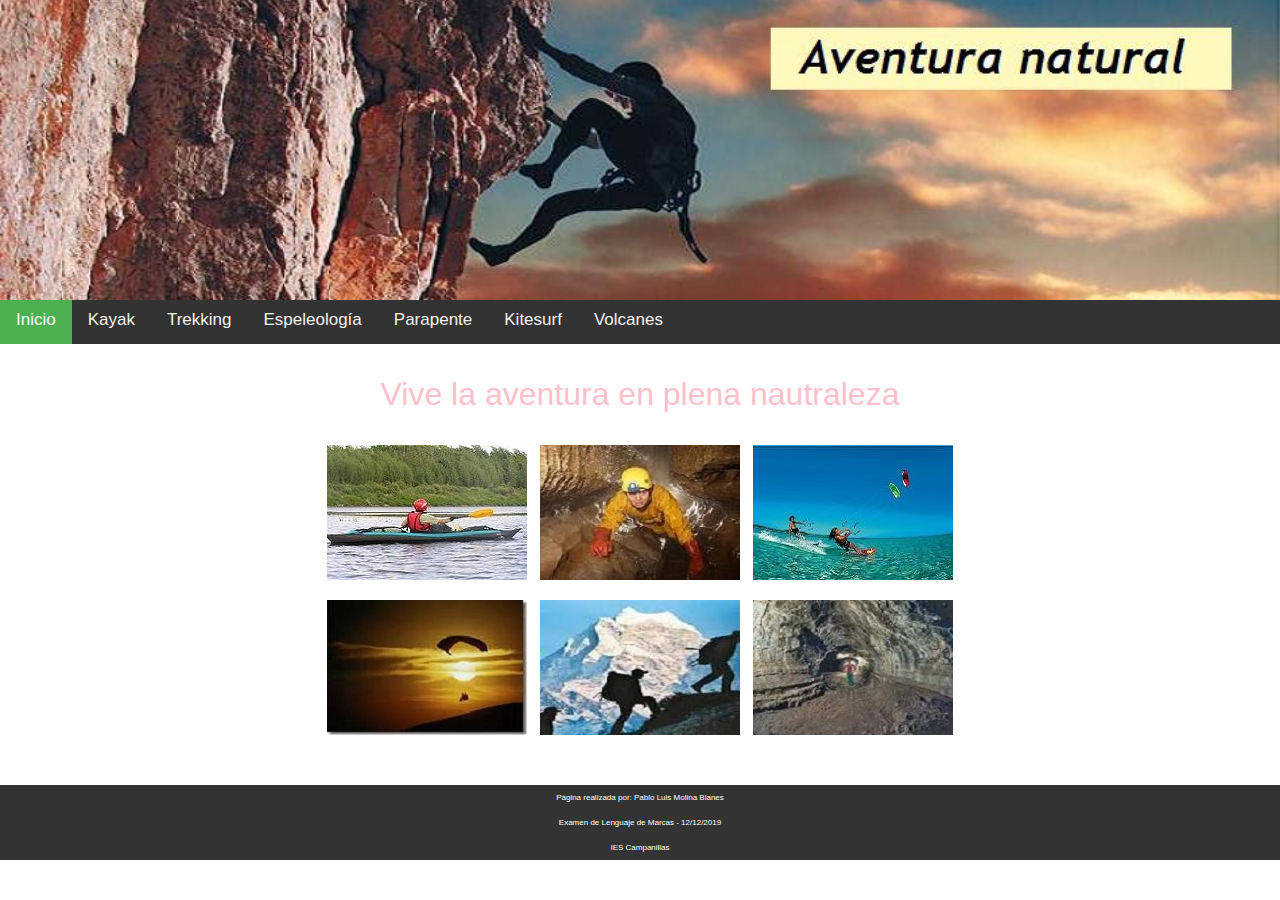
<file: index.html>
<!DOCTYPE html>
<html lang="en">
<head>
    <meta charset="UTF-8">
    <meta name="viewport" content="width=device-width, initial-scale=1.0">
    <meta http-equiv="X-UA-Compatible" content="ie=edge">
    <link rel="stylesheet" href="indexStyle.css">
    <link rel="icon" href="imagenes/favicon.ico" type="image/favicon">
    <script src="scripts.js"></script>
    <title>Aventura Natural</title>
</head>
<body>
    <!-- /* div*90>a[href=#link$]>p{Link $}*/ -->
<header>
<img id=probimg  src="imagenes/cabecera2.jpg" alt="">
<img id=probimg2  src="imagenes/cabecera.jpg" alt="">
</header>
<nav> 
<div class="topnav" id="myTopnav">
        <a href="#home" class="active">Inicio</a>
        <a href="#kayak">Kayak</a>
        <a href="#trekking">Trekking</a>
        <a href="#speleology">Espeleología</a>
        <a href="#parachuting">Parapente</a>
        <a href="#kitesurf">Kitesurf</a>
        <a href="#volcanoing">Volcanes</a>
        <a href="javascript:void(0);" class="icon" onclick="myFunction()">
          <i class="fa fa-bars">M</i>
        </a>
    </div>
</nav>
<main>
<p>Vive la aventura en plena nautraleza</p>
<div id="wrapper">                      
<img src="imagenes/canoakayak.jpg" alt="">
<img src="imagenes/espeleologia.jpg" alt="">
<img src="imagenes/kitesurf.jpg" alt="">
<img src="imagenes/parapente3.jpg" alt="">
<img src="imagenes/trekking.jpg" alt="">
<img src="imagenes/volcanica.jpg" alt="">
</div>
<!-- Works decently with flex, although it does weird wraps.
<div id="main">
        <div class="container">
          <img src="imagenes/canoakayak.jpg" alt="Avatar" class="image">
          <div class="overlay">
            <div class="text">Canoa y Kayak</div>
          </div>
        </div>
        <div class="container">
            <img src="imagenes/espeleologia.jpg" alt="Avatar" class="image">
            <div class="overlay">
              <div class="text">Espeleologia</div>
            </div>
        </div>
        <div class="container">
            <img src="imagenes/kitesurf.jpg" alt="Avatar" class="image">
            <div class="overlay">
              <div class="text">Kitesurf</div>
            </div>
        </div>
        <div class="container">
              <img src="imagenes/parapente3.jpg" alt="Avatar" class="image">
              <div class="overlay">
                <div class="text">Parapente</div>
              </div>
        </div>
        <div class="container">
            <img src="imagenes/trekking.jpg" alt="Avatar" class="image">
            <div class="overlay">
              <div class="text">Trekking</div>
            </div>
          </div>
        <div class="container">
              <img src="imagenes/volcanica.jpg" alt="Avatar" class="image">
              <div class="overlay">
                <div class="text">Volcanica</div>
              </div>
        </div>
</div>
-->
</main>
<footer>
<p>Página realizada por: Pablo Luis Molina Blanes</p>
<p>Examen de Lenguaje de Marcas - 12/12/2019</p>
<p>IES Campanillas</p>
</footer>
</body>
</html>
</file>
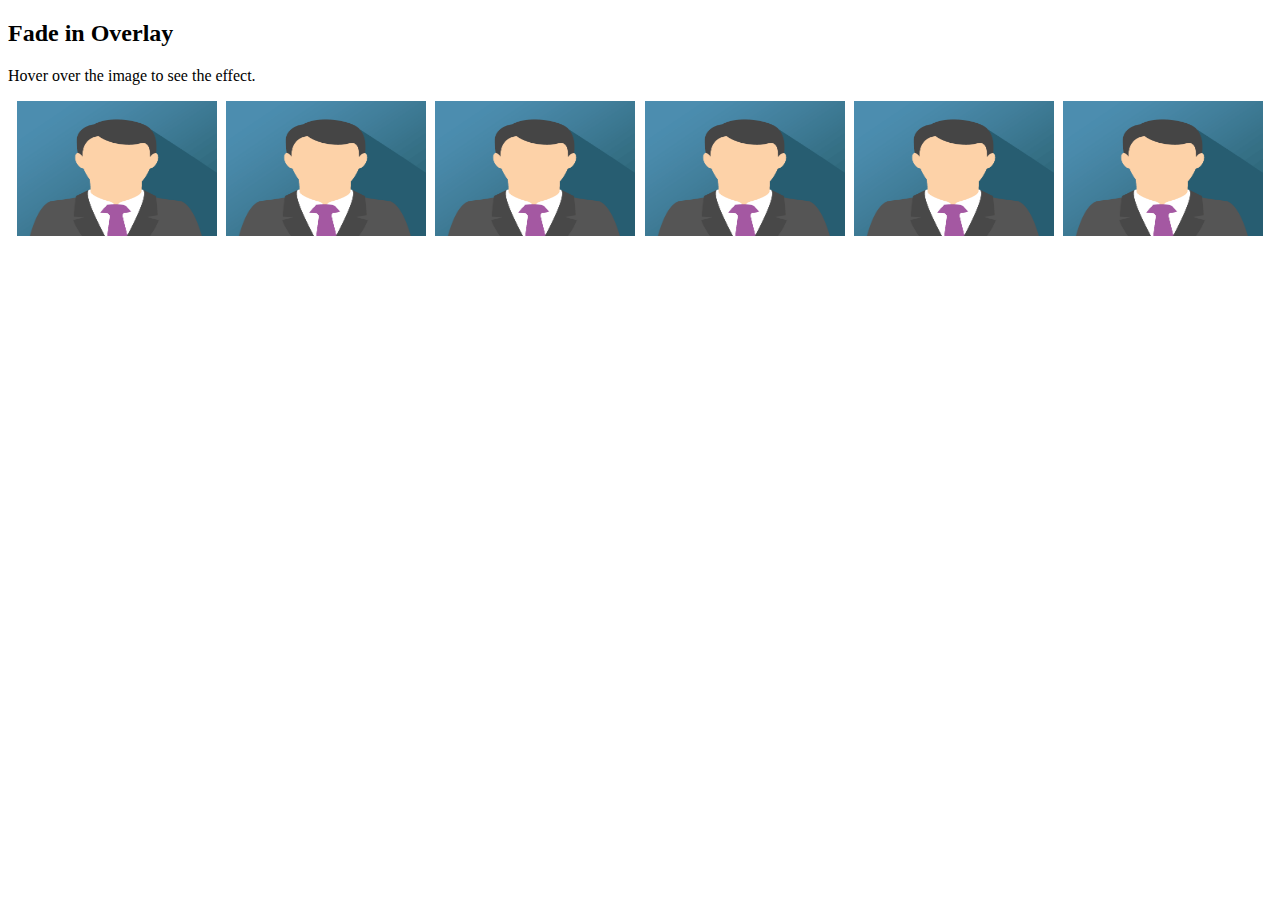
<file: examen-lm/snippets/fadeInOverlay.html>
<!DOCTYPE html>
<html>
<head>
<meta name="viewport" content="width=device-width, initial-scale=1">
<style>
.main {
  display:flex;
  flex-direction:row;
  flex-wrap:wrap;
  justify-content:space-evenly;
}
.container {
position: relative;
width:200px;
height:135px;
}

.image {
display: block;
width:200px;
height:135px;
}

.overlay {
  position: absolute;
  top: 0;
  bottom: 0;
  left: 0;
  right: 0;
  height: 100%;
  width: 100%;
  opacity: 0;
  transition: .5s ease;
  background-color: #008CBA;
}

.container:hover .overlay {
  opacity: 1;
}

.text {
  color: white;
  font-size: 20px;
  position: absolute;
  top: 50%;
  left: 50%;
  -webkit-transform: translate(-50%, -50%);
  -ms-transform: translate(-50%, -50%);
  transform: translate(-50%, -50%);
  text-align: center;
}
</style>
</head>
<body>

<h2>Fade in Overlay</h2>
<p>Hover over the image to see the effect.</p>
<div class="main">
<div class="container">
  <img src="imagenes/img_avatar.png" alt="Avatar" class="image">
  <div class="overlay">
    <div class="text">Hello World</div>
  </div>
</div>
<div class="container">
    <img src="imagenes/img_avatar.png" alt="Avatar" class="image">
    <div class="overlay">
      <div class="text">Hello World</div>
    </div>
</div>
<div class="container">
    <img src="imagenes/img_avatar.png" alt="Avatar" class="image">
    <div class="overlay">
      <div class="text">Hello World</div>
    </div>
</div>
<div class="container">
      <img src="imagenes/img_avatar.png" alt="Avatar" class="image">
      <div class="overlay">
        <div class="text">Hello World</div>
      </div>
</div>
<div class="container">
    <img src="imagenes/img_avatar.png" alt="Avatar" class="image">
    <div class="overlay">
      <div class="text">Hello World</div>
    </div>
  </div>
<div class="container">
      <img src="imagenes/img_avatar.png" alt="Avatar" class="image">
      <div class="overlay">
        <div class="text">Hello World</div>
      </div>
</div>
</div>
</body>
</html>
</file>
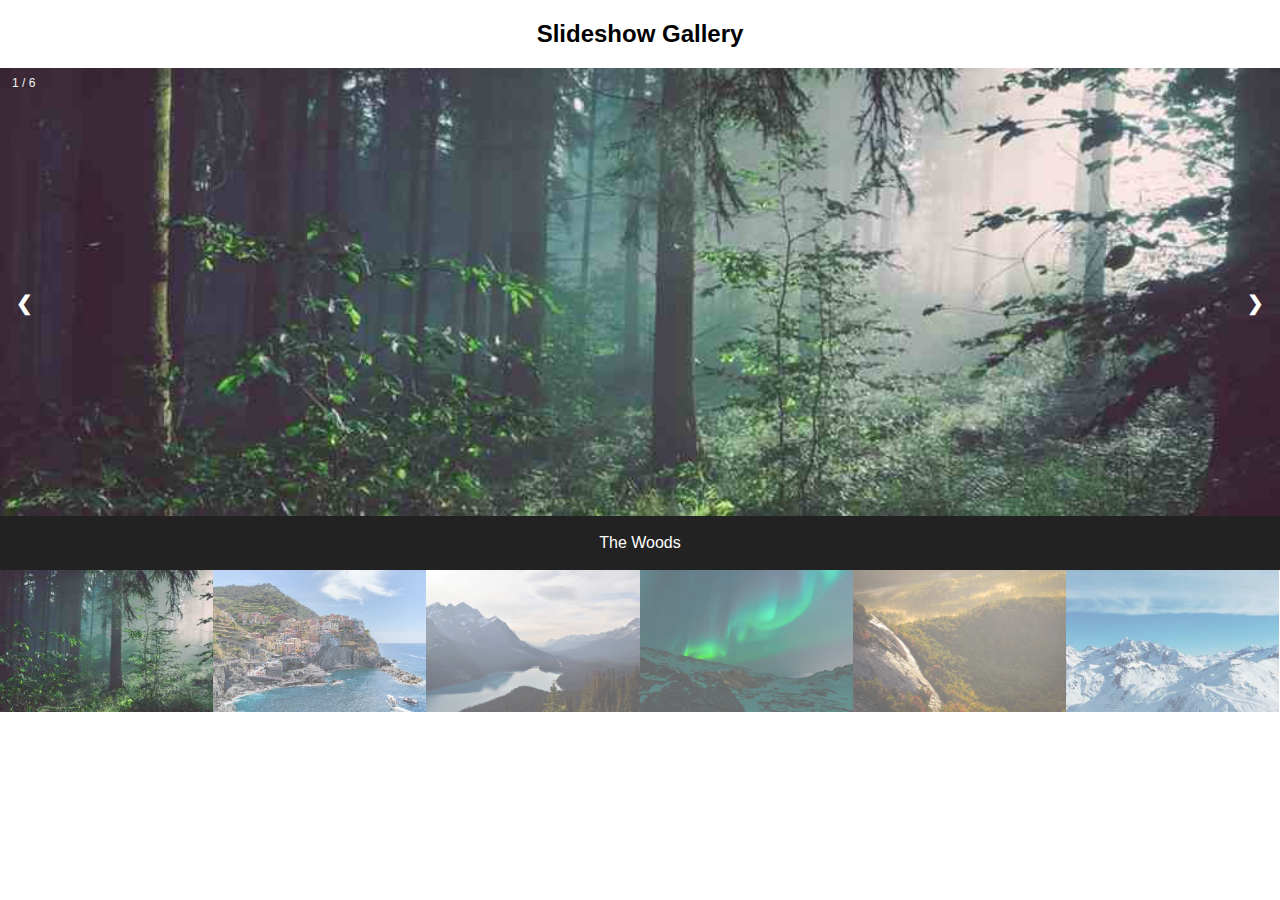
<file: examen-lm/snippets/slideshow.html>
<!DOCTYPE html>
<html>
<meta name="viewport" content="width=device-width, initial-scale=1">
<style>
body {
  font-family: Arial;
  margin: 0;
}

* {
  box-sizing: border-box;
}

img {
  vertical-align: middle;
}

/* Position the image container (needed to position the left and right arrows) */
.container {
  position: relative;
}

/* Hide the images by default */
.mySlides {
  display: none;
}

/* Add a pointer when hovering over the thumbnail images */
.cursor {
  cursor: pointer;
}

/* Next & previous buttons */
.prev,
.next {
  cursor: pointer;
  position: absolute;
  top: 40%;
  width: auto;
  padding: 16px;
  margin-top: -50px;
  color: white;
  font-weight: bold;
  font-size: 20px;
  border-radius: 0 3px 3px 0;
  user-select: none;
  -webkit-user-select: none;
}

/* Position the "next button" to the right */
.next {
  right: 0;
  border-radius: 3px 0 0 3px;
}

/* On hover, add a black background color with a little bit see-through */
.prev:hover,
.next:hover {
  background-color: rgba(0, 0, 0, 0.8);
}

/* Number text (1/3 etc) */
.numbertext {
  color: #f2f2f2;
  font-size: 12px;
  padding: 8px 12px;
  position: absolute;
  top: 0;
}

/* Container for image text */
.caption-container {
  text-align: center;
  background-color: #222;
  padding: 2px 16px;
  color: white;
}

.row:after {
  content: "";
  display: table;
  clear: both;
}

/* Six columns side by side */
.column {
  float: left;
  width: 16.66%;
}

/* Add a transparency effect for thumnbail images */
.demo {
  opacity: 0.6;
}

.active,
.demo:hover {
  opacity: 1;
}
</style>
<body>

<h2 style="text-align:center">Slideshow Gallery</h2>

<div class="container">
  <div class="mySlides">
    <div class="numbertext">1 / 6</div>
    <img src="imagenes/img_woods_wide.jpg" style="width:100%">
  </div>

  <div class="mySlides">
    <div class="numbertext">2 / 6</div>
    <img src="imagenes/img_5terre_wide.jpg" style="width:100%">
  </div>

  <div class="mySlides">
    <div class="numbertext">3 / 6</div>
    <img src="imagenes/img_mountains_wide.jpg" style="width:100%">
  </div>
    
  <div class="mySlides">
    <div class="numbertext">4 / 6</div>
    <img src="imagenes/img_lights_wide.jpg" style="width:100%">
  </div>

  <div class="mySlides">
    <div class="numbertext">5 / 6</div>
    <img src="imagenes/img_nature_wide.jpg" style="width:100%">
  </div>
    
  <div class="mySlides">
    <div class="numbertext">6 / 6</div>
    <img src="imagenes/img_snow_wide.jpg" style="width:100%">
  </div>
    
  <a class="prev" onclick="plusSlides(-1)">❮</a>
  <a class="next" onclick="plusSlides(1)">❯</a>

  <div class="caption-container">
    <p id="caption"></p>
  </div>

  <div class="row">
    <div class="column">
      <img class="demo cursor" src="imagenes/img_woods.jpg" style="width:100%" onclick="currentSlide(1)" alt="The Woods">
    </div>
    <div class="column">
      <img class="demo cursor" src="imagenes/img_5terre.jpg" style="width:100%" onclick="currentSlide(2)" alt="Cinque Terre">
    </div>
    <div class="column">
      <img class="demo cursor" src="imagenes/img_mountains.jpg" style="width:100%" onclick="currentSlide(3)" alt="Mountains and fjords">
    </div>
    <div class="column">
      <img class="demo cursor" src="imagenes/img_lights.jpg" style="width:100%" onclick="currentSlide(4)" alt="Northern Lights">
    </div>
    <div class="column">
      <img class="demo cursor" src="imagenes/img_nature.jpg" style="width:100%" onclick="currentSlide(5)" alt="Nature and sunrise">
    </div>    
    <div class="column">
      <img class="demo cursor" src="imagenes/img_snow.jpg" style="width:100%" onclick="currentSlide(6)" alt="Snowy Mountains">
    </div>
  </div>
</div>

<script>
var slideIndex = 1;
showSlides(slideIndex);

function plusSlides(n) {
  showSlides(slideIndex += n);
}

function currentSlide(n) {
  showSlides(slideIndex = n);
}

function showSlides(n) {
  var i;
  var slides = document.getElementsByClassName("mySlides");
  var dots = document.getElementsByClassName("demo");
  var captionText = document.getElementById("caption");
  if (n > slides.length) {slideIndex = 1}
  if (n < 1) {slideIndex = slides.length}
  for (i = 0; i < slides.length; i++) {
      slides[i].style.display = "none";
  }
  for (i = 0; i < dots.length; i++) {
      dots[i].className = dots[i].className.replace(" active", "");
  }
  slides[slideIndex-1].style.display = "block";
  dots[slideIndex-1].className += " active";
  captionText.innerHTML = dots[slideIndex-1].alt;
}
</script>
    
</body>
</html>
</file>
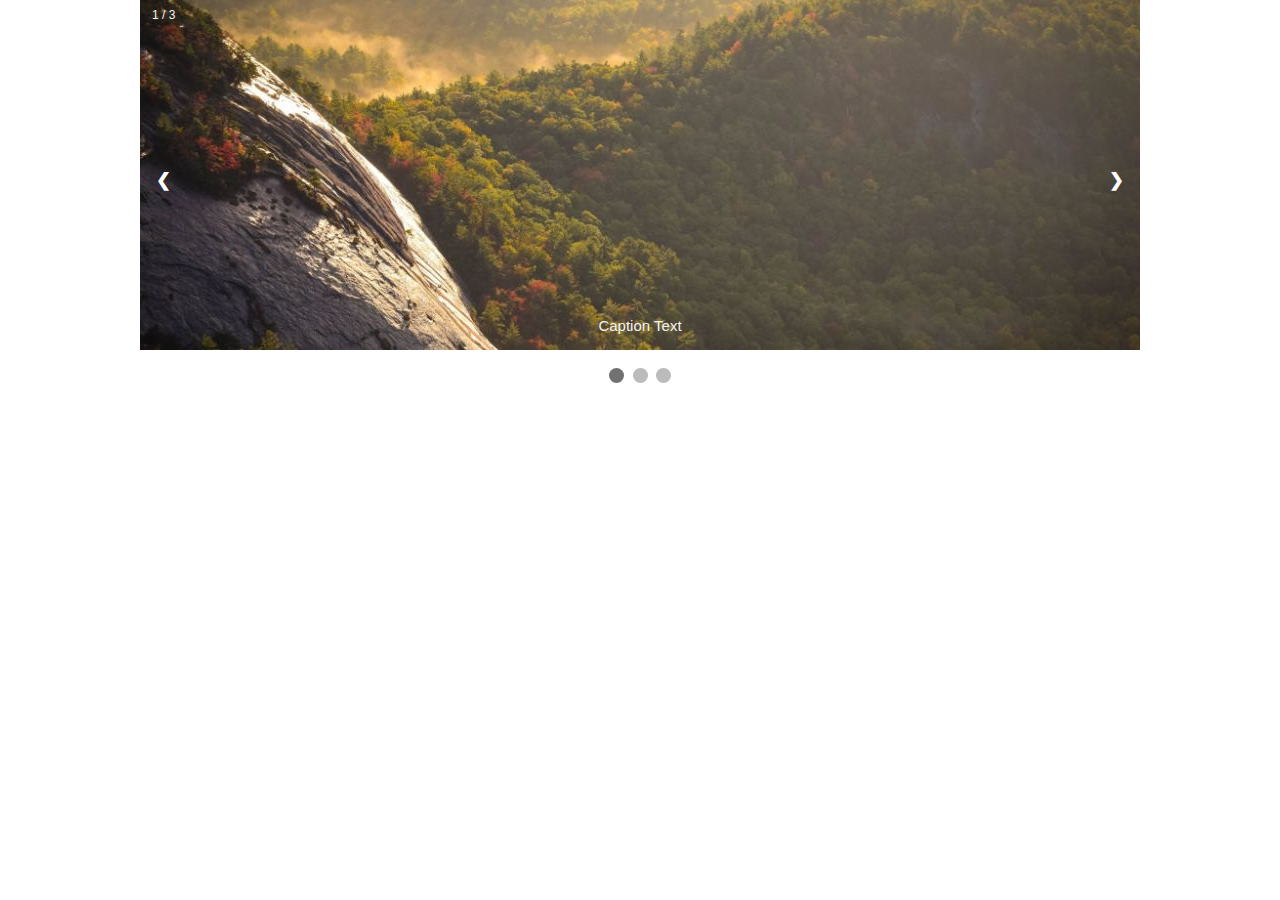
<file: examen-lm/snippets/slideShow2.html>
<!DOCTYPE html>
<html>
<head>
<meta name="viewport" content="width=device-width, initial-scale=1">
<style>
* {box-sizing: border-box}
body {font-family: Verdana, sans-serif; margin:0}
.mySlides {display: none}
img {vertical-align: middle;}

/* Slideshow container */
.slideshow-container {
  max-width: 1000px;
  position: relative;
  margin: auto;
}

/* Next & previous buttons */
.prev, .next {
  cursor: pointer;
  position: absolute;
  top: 50%;
  width: auto;
  padding: 16px;
  margin-top: -22px;
  color: white;
  font-weight: bold;
  font-size: 18px;
  transition: 0.6s ease;
  border-radius: 0 3px 3px 0;
  user-select: none;
}

/* Position the "next button" to the right */
.next {
  right: 0;
  border-radius: 3px 0 0 3px;
}

/* On hover, add a black background color with a little bit see-through */
.prev:hover, .next:hover {
  background-color: rgba(0,0,0,0.8);
}

/* Caption text */
.text {
  color: #f2f2f2;
  font-size: 15px;
  padding: 8px 12px;
  position: absolute;
  bottom: 8px;
  width: 100%;
  text-align: center;
}

/* Number text (1/3 etc) */
.numbertext {
  color: #f2f2f2;
  font-size: 12px;
  padding: 8px 12px;
  position: absolute;
  top: 0;
}

/* The dots/bullets/indicators */
.dot {
  cursor: pointer;
  height: 15px;
  width: 15px;
  margin: 0 2px;
  background-color: #bbb;
  border-radius: 50%;
  display: inline-block;
  transition: background-color 0.6s ease;
}

.active, .dot:hover {
  background-color: #717171;
}

/* Fading animation */
.fade {
  -webkit-animation-name: fade;
  -webkit-animation-duration: 1.5s;
  animation-name: fade;
  animation-duration: 1.5s;
}

@-webkit-keyframes fade {
  from {opacity: .4} 
  to {opacity: 1}
}

@keyframes fade {
  from {opacity: .4} 
  to {opacity: 1}
}

/* On smaller screens, decrease text size */
@media only screen and (max-width: 300px) {
  .prev, .next,.text {font-size: 11px}
}
</style>
</head>
<body>

<div class="slideshow-container">

<div class="mySlides fade">
  <div class="numbertext">1 / 3</div>
  <img src="imagenes/img_nature_wide.jpg" style="width:100%">
  <div class="text">Caption Text</div>
</div>

<div class="mySlides fade">
  <div class="numbertext">2 / 3</div>
  <img src="imagenes/img_snow_wide.jpg" style="width:100%">
  <div class="text">Caption Two</div>
</div>

<div class="mySlides fade">
  <div class="numbertext">3 / 3</div>
  <img src="imagenes/img_mountains_wide.jpg" style="width:100%">
  <div class="text">Caption Three</div>
</div>

<a class="prev" onclick="plusSlides(-1)">&#10094;</a>
<a class="next" onclick="plusSlides(1)">&#10095;</a>

</div>
<br>

<div style="text-align:center">
  <span class="dot" onclick="currentSlide(1)"></span> 
  <span class="dot" onclick="currentSlide(2)"></span> 
  <span class="dot" onclick="currentSlide(3)"></span> 
</div>

<script>
var slideIndex = 1;
showSlides(slideIndex);

function plusSlides(n) {
  showSlides(slideIndex += n);
}

function currentSlide(n) {
  showSlides(slideIndex = n);
}

function showSlides(n) {
  var i;
  var slides = document.getElementsByClassName("mySlides");
  var dots = document.getElementsByClassName("dot");
  if (n > slides.length) {slideIndex = 1}    
  if (n < 1) {slideIndex = slides.length}
  for (i = 0; i < slides.length; i++) {
      slides[i].style.display = "none";  
  }
  for (i = 0; i < dots.length; i++) {
      dots[i].className = dots[i].className.replace(" active", "");
  }
  slides[slideIndex-1].style.display = "block";  
  dots[slideIndex-1].className += " active";
}
</script>

</body>
</html>
</file>
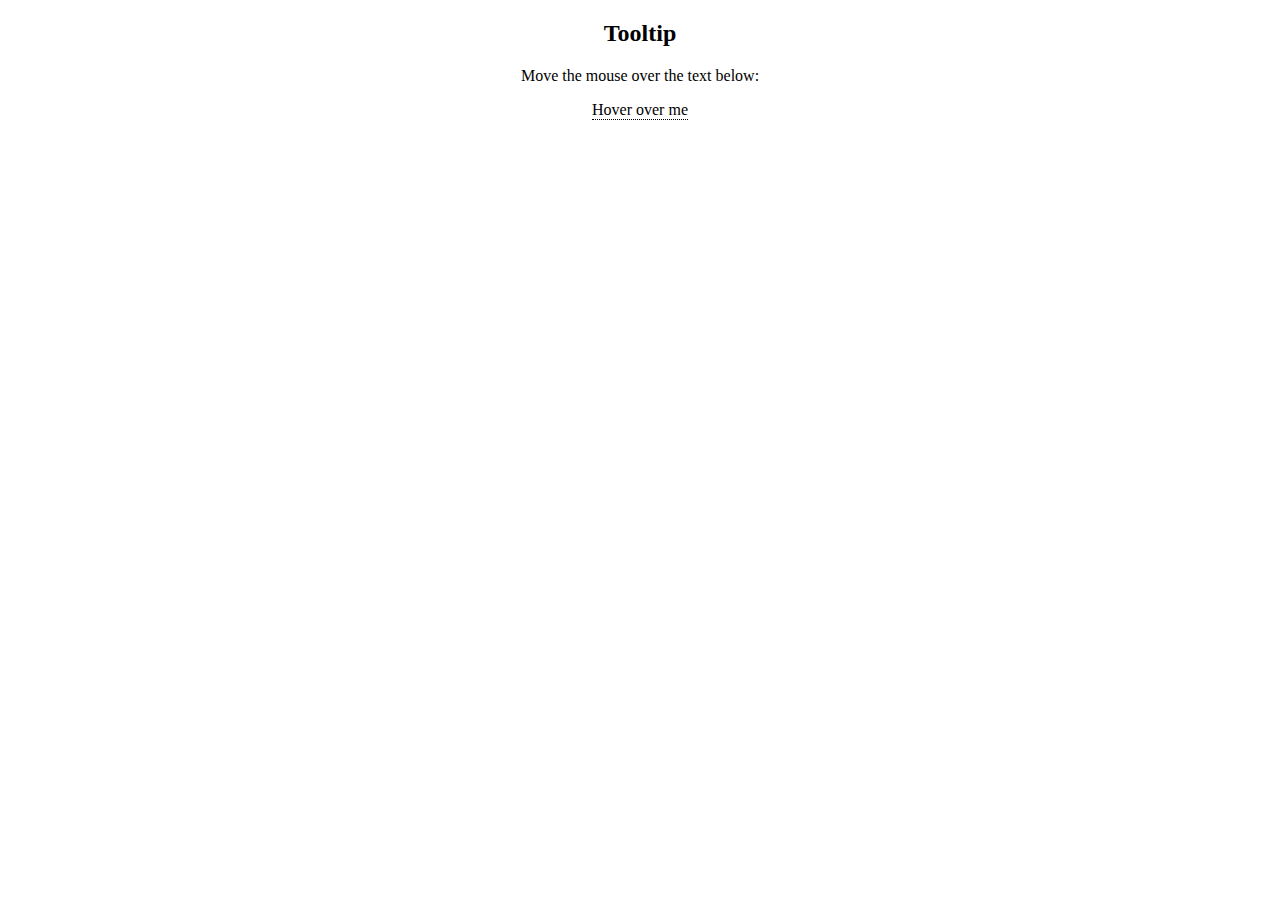
<file: examen-lm/snippets/tooltip.html>
<!DOCTYPE html>
<html>
<style>
.tooltip {
  position: relative;
  display: inline-block;
  border-bottom: 1px dotted black;
}

.tooltip .tooltiptext {
  visibility: hidden;
  width: 120px;
  background-color: #555;
  color: #fff;
  text-align: center;
  border-radius: 6px;
  padding: 5px 0;
  position: absolute;
  z-index: 1;
  bottom: 125%;
  left: 50%;
  margin-left: -60px;
  opacity: 0;
  transition: opacity 0.3s;
}

.tooltip .tooltiptext::after {
  content: "";
  position: absolute;
  top: 100%;
  left: 50%;
  margin-left: -5px;
  border-width: 5px;
  border-style: solid;
  border-color: #555 transparent transparent transparent;
}

.tooltip:hover .tooltiptext {
  visibility: visible;
  opacity: 1;
}
</style>
<body style="text-align:center;">

<h2>Tooltip</h2>
<p>Move the mouse over the text below:</p>

<div class="tooltip">Hover over me
  <span class="tooltiptext">Tooltip text</span>
</div>

</body>
</html>
</file>
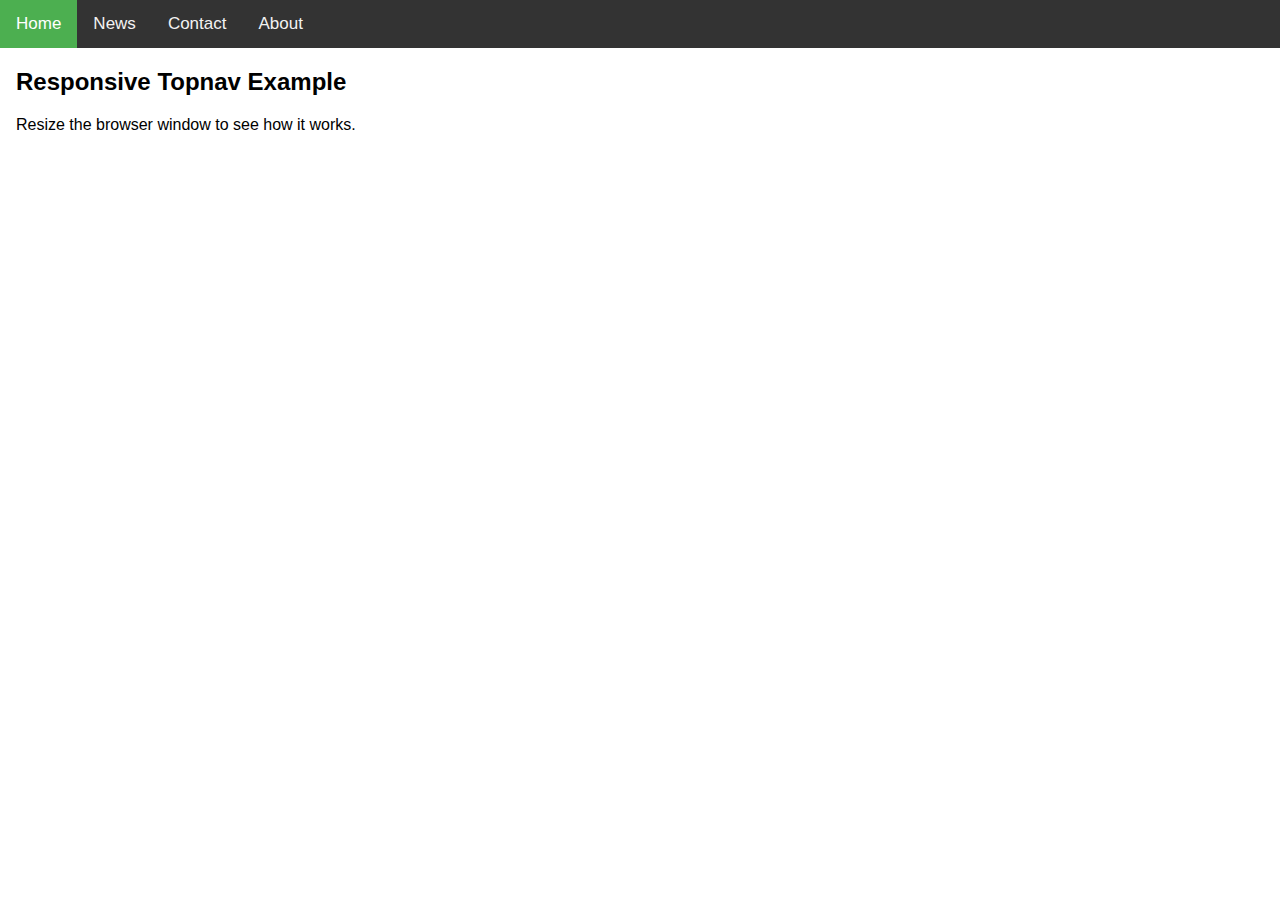
<file: examen-lm/snippets/topNavResponsive.html>
<!DOCTYPE html>
<html>
<head>
<meta name="viewport" content="width=device-width, initial-scale=1">
<link rel="stylesheet" href="https://cdnjs.cloudflare.com/ajax/libs/font-awesome/4.7.0/css/font-awesome.min.css">
<style>
body {
  margin: 0;
  font-family: Arial, Helvetica, sans-serif;
}

.topnav {
  overflow: hidden;
  background-color: #333;
}

.topnav a {
  float: left;
  display: block;
  color: #f2f2f2;
  text-align: center;
  padding: 14px 16px;
  text-decoration: none;
  font-size: 17px;
}

.topnav a:hover {
  background-color: #ddd;
  color: black;
}

.topnav a.active {
  background-color: #4CAF50;
  color: white;
}

.topnav .icon {
  display: none;
}

@media screen and (max-width: 600px) {
  .topnav a:not(:first-child) {display: none;}
  .topnav a.icon {
    float: right;
    display: block;
  }
}

@media screen and (max-width: 600px) {
  .topnav.responsive {position: relative;}
  .topnav.responsive .icon {
    position: absolute;
    right: 0;
    top: 0;
  }
  .topnav.responsive a {
    float: none;
    display: block;
    text-align: left;
  }
}
</style>
</head>
<body>

<div class="topnav" id="myTopnav">
  <a href="#home" class="active">Home</a>
  <a href="#news">News</a>
  <a href="#contact">Contact</a>
  <a href="#about">About</a>
  <a href="javascript:void(0);" class="icon" onclick="myFunction()">
    <i class="fa fa-bars"></i>
  </a>
</div>

<div style="padding-left:16px">
  <h2>Responsive Topnav Example</h2>
  <p>Resize the browser window to see how it works.</p>
</div>

<script>
function myFunction() {
  var x = document.getElementById("myTopnav");
  if (x.className === "topnav") {
    x.className += " responsive";
  } else {
    x.className = "topnav";
  }
}
</script>

</body>
</html>
</file>
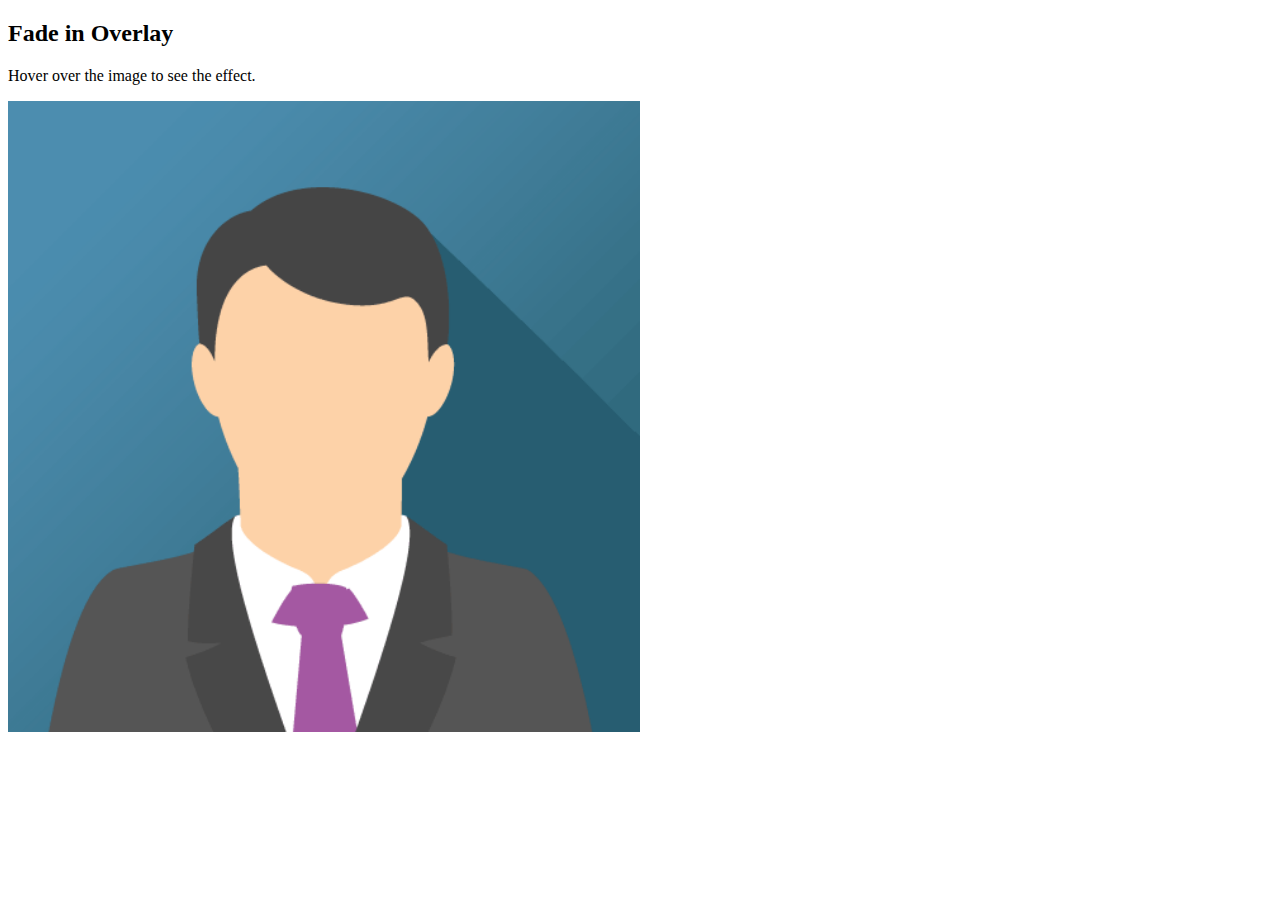
<file: snippets/snippets/fadeInOverlay.html>
<!DOCTYPE html>
<html>
<head>
<meta name="viewport" content="width=device-width, initial-scale=1">
<style>
.container {
  position: relative;
  width: 50%;
}

.image {
  display: block;
  width: 100%;
  height: auto;
}

.overlay {
  position: absolute;
  top: 0;
  bottom: 0;
  left: 0;
  right: 0;
  height: 100%;
  width: 100%;
  opacity: 0;
  transition: .5s ease;
  background-color: #008CBA;
}

.container:hover .overlay {
  opacity: 1;
}

.text {
  color: white;
  font-size: 20px;
  position: absolute;
  top: 50%;
  left: 50%;
  -webkit-transform: translate(-50%, -50%);
  -ms-transform: translate(-50%, -50%);
  transform: translate(-50%, -50%);
  text-align: center;
}
</style>
</head>
<body>

<h2>Fade in Overlay</h2>
<p>Hover over the image to see the effect.</p>

<div class="container">
  <img src="imagenes/img_avatar.png" alt="Avatar" class="image">
  <div class="overlay">
    <div class="text">Hello World</div>
  </div>
</div>

</body>
</html>
</file>
<file: indexStyle.css>
/*

    flex-direction
    flex-wrap
    flex-flow
    justify-content
    align-items
    align-content

*/
#probimg {
    width:1vw;
    margin:0 0 0 0;
    max-width:1vw;
    visibility:hidden;
}
#probimg2 {
    visibility:visible;
    position:initial;
    width:100vw;
    margin:-29px 0 0 0;
    max-width:100vw;
}
body {
    margin: 0;
    font-family: Arial, Helvetica, sans-serif;
  }
  
  .topnav {
    overflow: hidden;
    background-color: #333;
    margin: -8px 0 0 0;
  }
  
  .topnav a {
    float: left;
    display: block;
    color: #f2f2f2;
    text-align: center;
    padding: 14px 16px;
    text-decoration: none;
    font-size: 17px;
  }
  
  .topnav a:hover {
    background-color: #ddd;
    color: black;
  }
  .topnav a.active {
    background-color: #4CAF50;
    color: white;
  }
  
  .topnav .icon {
    display: none;
  }
  
  @media screen and (max-width: 688px) {
    .topnav a:not(:first-child) {display: none;}
    .topnav a.icon {
      float: right;
      display: block;
    }
    #probimg2 {
        visibility:hidden;
        position:absolute;
      }
    #probimg {
        visibility:visible;
        position:initial;
        width:100vw;
        max-width:100vw;
    }
  }
  
  @media screen and (max-width: 688px) {
    .topnav.responsive {position: relative;}
    .topnav.responsive .icon {
      position: absolute;
      right: 0;
      top: 0;
    }
    .topnav.responsive a {
      float: none;
      display: block;
      text-align: left;
    }
  }
p {
    font-size:2rem;
    color:pink;
    text-align:center;
}
@media screen and (max-width: 980px) {
.topnav a:not(:first-child) {display: none;}
    .topnav a.icon {
      float: right;
      display: block;
    }
    .topnav.responsive {position: relative;}
    .topnav.responsive .icon {
      position: absolute;
      right: 0;
      top: 0;
    }
    .topnav.responsive a {
      float: none;
      display: block;
      text-align: left;
    }
  }

#wrapper {
    display:flex;
    flex-direction:row;
    flex-wrap:wrap;
    justify-content:space-around;
    margin: 0 25% 0 25%;
}

footer {
    display:flex;
    flex-direction:column;
    align-content:center;
    width:100vw;
    background-color:#333333;
    margin:30px 0 0 0;
}
footer p {
color:white;
font-size:0.5rem;   
}
#wrapper img {
width:200px;
height:135px;
margin: 0 0 20px 0;    
}

/*  Works decently with flex, although it does weird wraps.
#main {
    display:flex;
    flex-direction:row;
    flex-wrap:wrap;
    justify-content:space-around;
  }
  .container {
  position: relative;
  width:200px;
  height:135px;
  border: 1px solid black;
  }
  
  .image {
  display: block;
  width:200px;
  height:135px;
  }
  
  .overlay {
    position: absolute;
    top: 0;
    bottom: 0;
    left: 0;
    right: 0;
    height: 100%;
    width: 100%;
    opacity: 0;
    transition: .5s ease;
    background-color: #008CBA;
  }
  
  .container:hover .overlay {
    opacity: 1;
  }
  
  .text {
    color: white;
    font-size: 20px;
    position: absolute;
    top: 50%;
    left: 50%;
    -webkit-transform: translate(-50%, -50%);
    -ms-transform: translate(-50%, -50%);
    transform: translate(-50%, -50%);
    text-align: center;
  }
*/
</file>
